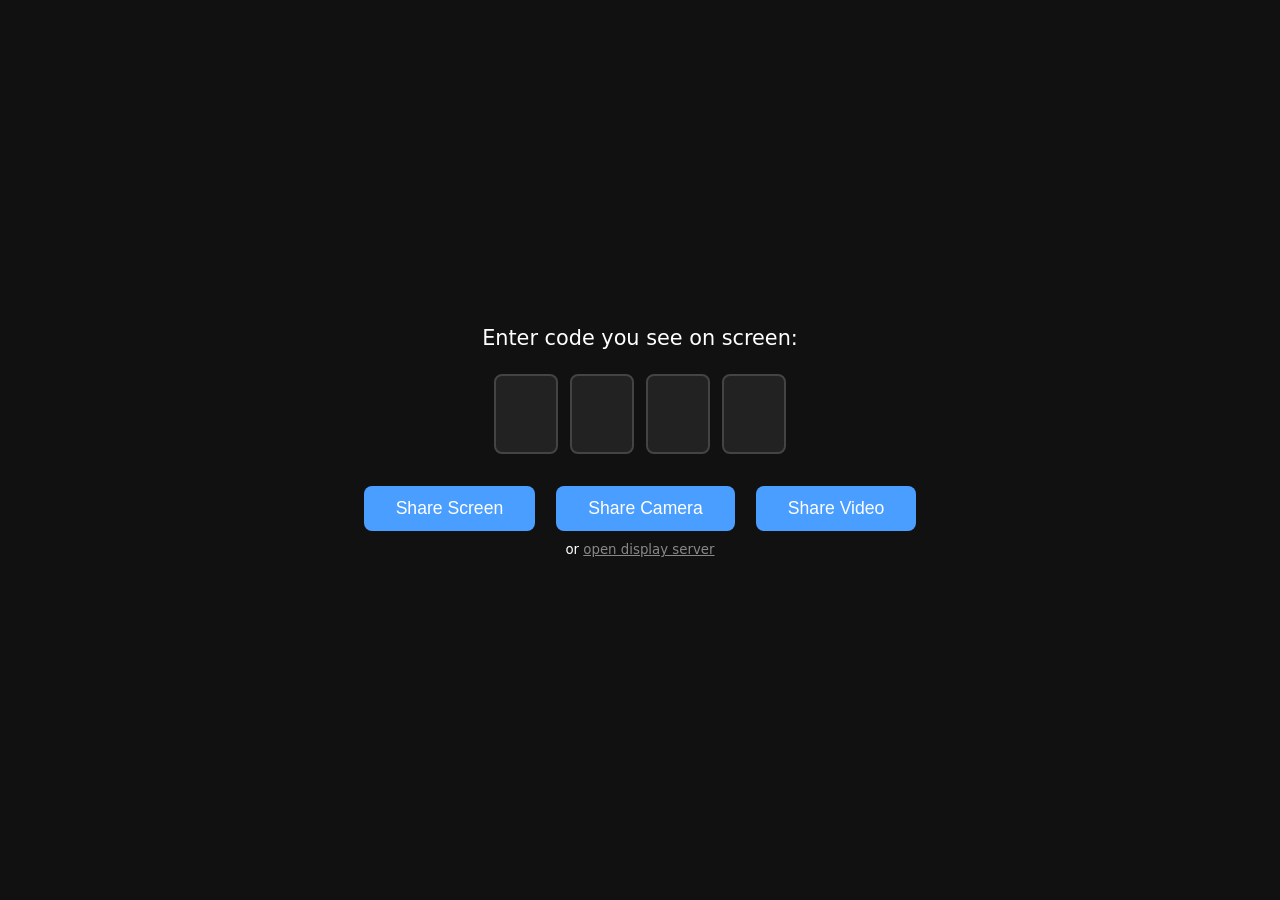
<file: picklecast/index.html>
<!DOCTYPE html>
<html>
<head>
    <meta charset="utf-8">
    <meta name="viewport" content="width=device-width, initial-scale=1">
    <link rel="stylesheet" href="style.css">
    <script src="config.js"></script>
    <script src="p2pt.iife.js"></script>
    <script src="signaling.js"></script>
    <script src="metrics.js"></script>
    <script src="webrtc.js"></script>
</head>
<body>
    <div class="container">
        <h2>Enter code you see on screen:</h2>
        <div class="code-boxes">
            <input class="code-box" maxlength="1" autocomplete="off">
            <input class="code-box" maxlength="1" autocomplete="off">
            <input class="code-box" maxlength="1" autocomplete="off">
            <input class="code-box" maxlength="1" autocomplete="off">
        </div>
        <div>
            <button class="btn" onclick="share('screen')">Share Screen</button>
            <button class="btn" onclick="share('camera')">Share Camera</button>
            <button class="btn" onclick="showVideoPrompt()">Share Video</button>
        </div>
        <div id="videoPrompt" style="display:none; margin-top: 1rem;">
            <input type="text" id="videoURL" class="url-input" placeholder="YouTube or video URL">
            <button class="btn" onclick="submitVideoURL()">Cast</button>
        </div>
        <div id="controls" style="display:none;">
            <div class="control-row">
                <button class="btn btn-sm" onclick="sendControl({action: 'prev'})">⏮</button>
                <button class="btn btn-sm" id="playPauseBtn" onclick="sendControl({action: 'toggle'})">⏯</button>
                <button class="btn btn-sm" onclick="sendControl({action: 'next'})">⏭</button>
                <button class="btn btn-sm" onclick="stopCast()">⏹</button>
            </div>
            <div class="control-row">
                <input type="range" id="seekBar" class="seek-bar" min="0" max="100" value="0">
                <span id="timeDisplay" class="time-display">0:00 / 0:00</span>
            </div>
            <div class="control-row">
                <span class="volume-label">Vol</span>
                <input type="range" id="volumeBar" class="volume-bar" min="0" max="100" value="100">
            </div>
        </div>
        <p><small>or <a href="display.html">open display server</a></small></p>
        <div class="status" id="status"></div>
    </div>

    <script>
        setupCodeInputs();

        function share(type) {
            var code = getCode();
            if (code.length < 4) {
                setStatus('Enter the full 4-character code first.');
                return;
            }
            var constraints = type === 'camera'
                ? {video: true, audio: false}
                : {video: {cursor: 'always'}, audio: true};
            var getMedia = type === 'camera'
                ? navigator.mediaDevices.getUserMedia(constraints)
                : navigator.mediaDevices.getDisplayMedia(constraints);

            setStatus('Requesting media...');
            getMedia
                .then(function(stream) { initClient(code, stream); })
                .catch(function(err) { setStatus('Could not access media: ' + err.message); });
        }

        function showVideoPrompt() {
            var code = getCode();
            if (code.length < 4) {
                setStatus('Enter the full 4-character code first.');
                return;
            }
            // ensure p2pt connection exists
            if (!clientState.p2pt || clientState.code !== code) {
                initClient(code, null);
            }
            document.getElementById('videoPrompt').style.display = 'block';
            document.getElementById('videoURL').focus();
        }

        function submitVideoURL() {
            var url = document.getElementById('videoURL').value.trim();
            if (!url) return;
            // wait for peer connection if not ready yet
            if (!clientState.peer) {
                setStatus('Connecting to display...');
                var check = setInterval(function() {
                    if (clientState.peer) {
                        clearInterval(check);
                        sendCast(url);
                        document.getElementById('videoPrompt').style.display = 'none';
                    }
                }, 200);
                return;
            }
            sendCast(url);
            document.getElementById('videoPrompt').style.display = 'none';
        }

        document.getElementById('videoURL').addEventListener('keydown', function(e) {
            if (e.key === 'Enter') submitVideoURL();
        });

        // seek bar interaction
        var seekBar = document.getElementById('seekBar');
        seekBar.addEventListener('mousedown', function() { seekDragging = true; });
        seekBar.addEventListener('touchstart', function() { seekDragging = true; });
        seekBar.addEventListener('input', function() {
            sendControl({action: 'seek', time: parseFloat(seekBar.value)});
        });
        seekBar.addEventListener('mouseup', function() { seekDragging = false; });
        seekBar.addEventListener('touchend', function() { seekDragging = false; });

        // volume bar
        document.getElementById('volumeBar').addEventListener('input', function() {
            sendControl({action: 'volume', value: this.value / 100});
        });

    </script>
</body>
</html>
</file>
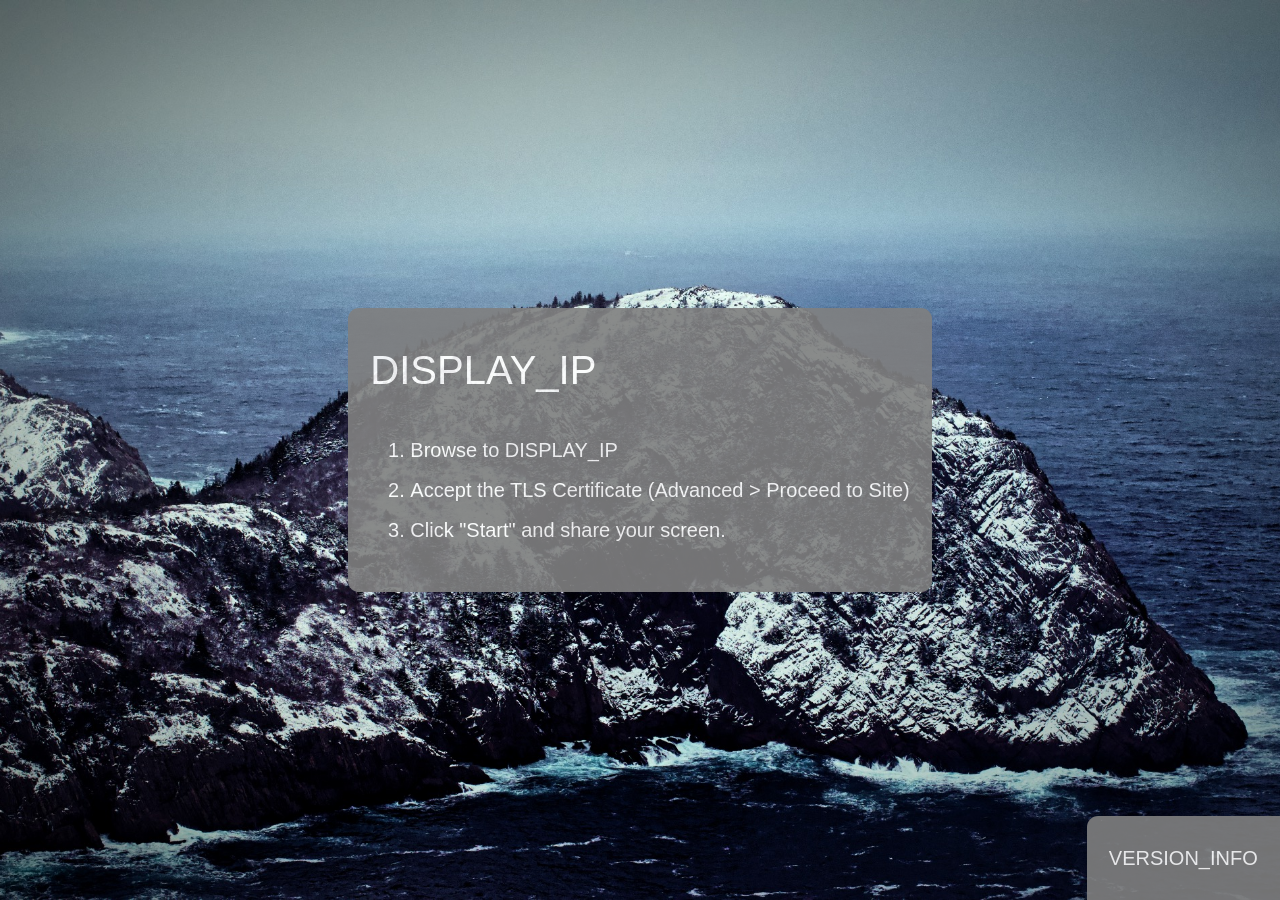
<file: escreencast/display.html>
<!DOCTYPE html>
<html>
  <head>
    <script src="https://webrtc.github.io/adapter/adapter-latest.js"></script>
    <script src="webrtc.js"></script>
    <style>
      body {
        margin: 0;
        font-family: Helvetica, sans-serif;
        line-height: 2;
      }
      #displayGUI, #remoteVideo {
        position: fixed;
        top: 0;
        bottom: 0;      
        left: 0;
        right: 0;
        background: url(background.jpg) no-repeat center center fixed; 
        -webkit-background-size: cover;
        -moz-background-size: cover;
        -o-background-size: cover;
        background-size: cover;
      }
      #displayGUI {
          display: flex;
          /* display: grid; */
          /* grid-template-columns: 1fr 1fr; */
          grid-template-areas: "empty instructions";
          font-size: 15pt;
      }
      #displayMessage, #displayVersion {
          margin: auto;
          grid-area: instructions;
          background-color: gray;
          color: white;
          padding: 2ch;
          opacity: 0.9;
          border-radius: 1ch;
      }
      #displayVersion {
          position: absolute;
          border-radius: 1ch 0 0 0;
          bottom: 0;
          right: 0;
      }

    </style>
  </head>

  <body>
    <div id="displayGUI">
      <div id="displayMessage">
        <span class="displayIP" style="font-size: 30pt;">DISPLAY_IP</span>
        <ol>
          <li>Browse to <span class="displayIP">DISPLAY_IP</span></li>
          <li>Accept the TLS Certificate (Advanced > Proceed to Site)
          <li>Click "Start" and share your screen.
        </ol>
      </div>
      <span id="displayVersion">VERSION_INFO</span>
    </div>
    <video id="remoteVideo" autoPlay style="display:none;"></video>

    <script type="text/javascript">
        pageReady();
    </script>
  </body>
</html>
</file>
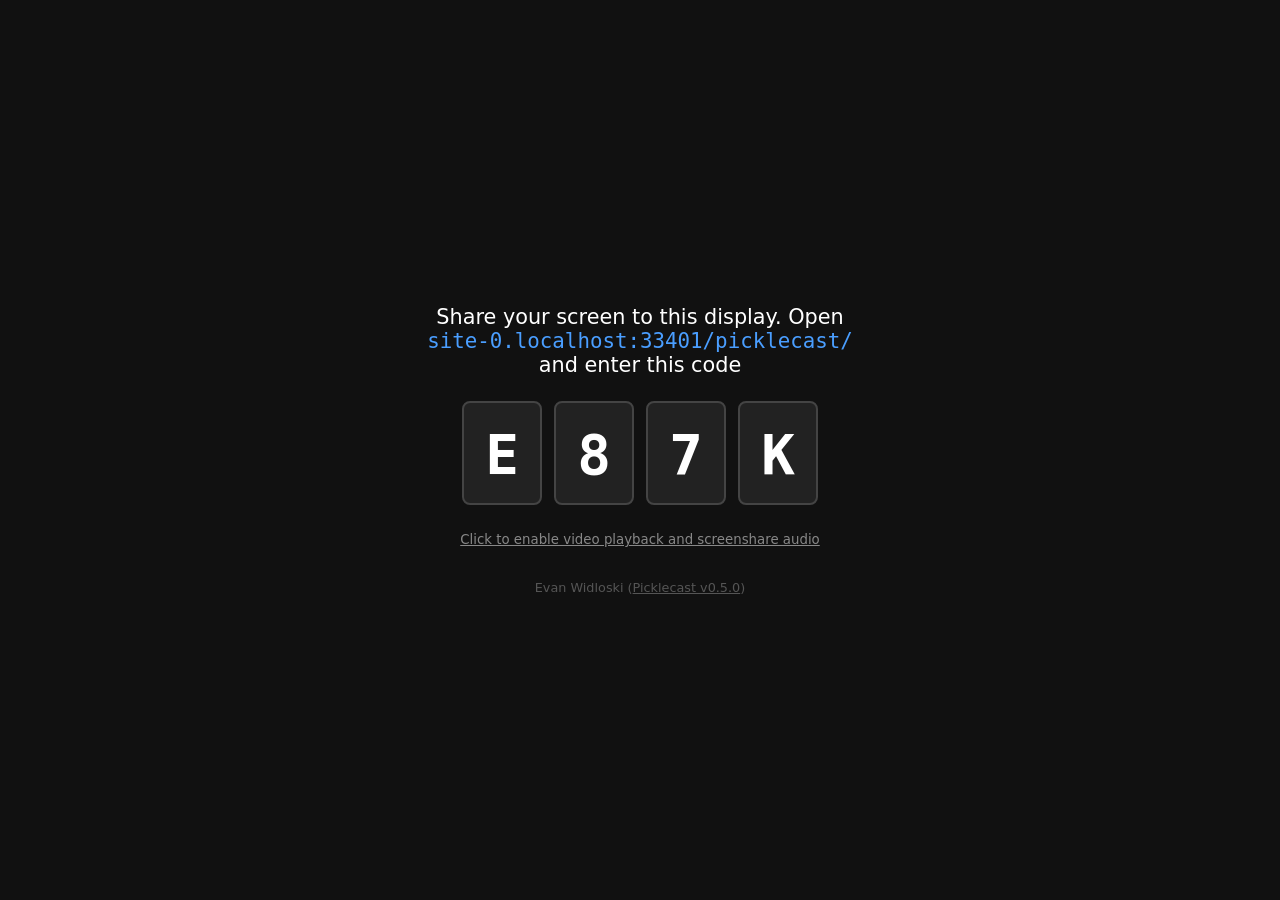
<file: picklecast/display.html>
<!DOCTYPE html>
<html>
<head>
    <meta charset="utf-8">
    <meta name="viewport" content="width=device-width, initial-scale=1">
    <link rel="stylesheet" href="style.css">
    <script src="config.js"></script>
    <script src="p2pt.iife.js"></script>
    <!-- unavailable offline; YouTube casting is skipped in that case -->
    <script src="https://www.youtube.com/iframe_api"></script>
    <script src="signaling.js"></script>
    <script src="metrics.js"></script>
    <script src="webrtc.js"></script>
</head>
<body>
    <div class="container" id="displayGUI">
        <h2>Share your screen to this display.  Open</h2>
        <h2><span class="url" id="displayURL"></span></h2>
        <h2>and enter this code</h2>
        <div class="code-boxes">
            <div class="code-box code-char"></div>
            <div class="code-box code-char"></div>
            <div class="code-box code-char"></div>
            <div class="code-box code-char"></div>
        </div>
        <p><small><a href="#" id="enablePlayback">Click to enable video playback and screenshare audio</a></small></p>
        <div class="status" id="status"></div>
        <p class="credit" id="credit"></p>
    </div>
    <video id="remoteVideo" autoplay playsinline muted></video>
    <div id="castContainer"></div>
    <video id="castVideo" autoplay playsinline></video>
    <div id="playbackBlockedOverlay" style="display:none;">
        <p>Playback blocked — click anywhere to enable</p>
    </div>

    <script>
        var code = generateCode();
        var chars = document.querySelectorAll('.code-char');
        for (var i = 0; i < 4; i++) chars[i].textContent = code[i];

	// Push the code to the server
        if (CONFIG.prom_enable_display || CONFIG.prom_enable_server) {		    
          pushMetrics('code', {'code': code} );
	};
			    
        var loc = window.location;
        // the local server serves the display at /display, github pages at /display.html
        var dir = loc.pathname.replace(/display(\.html)?$/, '');
        document.getElementById('displayURL').textContent = loc.host + dir;

        // when served by a local picklecast server, show its LAN address
        // instead of whatever hostname this display happened to use
        window.addEventListener('picklecast-serverinfo', function(e) {
            document.getElementById('displayURL').textContent = e.detail.address + dir;
        });

        document.getElementById('credit').innerHTML =
            'Evan Widloski (<a href="https://github.com/evidlo/picklecast">Picklecast v' + VERSION + '</a>)';

        // user gesture needed for autoplay with audio
        var playbackEnabled = false;
        document.getElementById('enablePlayback').addEventListener('click', function(e) {
            e.preventDefault();
            playbackEnabled = true;
            // unmute remoteVideo so screen share audio works
            document.getElementById('remoteVideo').muted = false;
            this.textContent = 'Video playback enabled';
            this.style.pointerEvents = 'none';
        });

        initDisplay(code);
    </script>
</body>
</html>
</file>
<file: picklecast/style.css>
* { box-sizing: border-box; margin: 0; padding: 0; }

body {
    font-family: -apple-system, system-ui, sans-serif;
    background: #111;
    color: #fff;
    min-height: 100vh;
    display: flex;
    align-items: center;
    justify-content: center;
}

.container {
    text-align: center;
    padding: 2rem;
}

h2 {
    font-weight: 400;
    font-size: 1.3rem;
}

.code-boxes {
    display: flex;
    gap: 0.75rem;
    justify-content: center;
    margin: 1.5rem 0;
}

.code-box {
    width: 4rem;
    height: 5rem;
    font-size: 2.5rem;
    text-align: center;
    background: #222;
    border: 2px solid #444;
    border-radius: 0.5rem;
    color: #fff;
    text-transform: uppercase;
    font-family: monospace;
}

.code-box:focus {
    border-color: #4a9eff;
    outline: none;
}

.code-char {
    width: 5rem;
    height: 6.5rem;
    font-size: 3.5rem;
    line-height: 6.5rem;
    background: #222;
    border: 2px solid #444;
    border-radius: 0.5rem;
    font-family: monospace;
    font-weight: bold;
}

.btn {
    padding: 0.75rem 2rem;
    font-size: 1.1rem;
    border: none;
    border-radius: 0.5rem;
    cursor: pointer;
    background: #4a9eff;
    color: #fff;
    margin: 0.5rem;
}

.btn:hover { background: #3a8eef; }
.btn:disabled { background: #555; cursor: not-allowed; }

.url { font-family: monospace; color: #4a9eff; }

small a { color: #888; }
small a:hover { color: #4a9eff; }

.status {
    color: #888;
    font-size: 0.9rem;
    margin-top: 1rem;
}

.credit { color: #555; font-size: 0.8rem; margin-top: 2rem; }
.credit a { color: #555; }
.credit a:hover { color: #4a9eff; }

#remoteVideo, #castVideo {
    max-width: 100%;
    max-height: 100vh;
    display: none;
}

#playbackBlockedOverlay {
    position: fixed;
    top: 0; left: 0; width: 100%; height: 100%;
    background: rgba(0,0,0,0.85);
    display: flex;
    flex-direction: column;
    align-items: center;
    justify-content: center;
    z-index: 100;
    cursor: pointer;
    color: #fff;
    font-size: 1.3rem;
}

#castContainer {
    display: none;
    position: fixed;
    top: 0;
    left: 0;
    width: 100%;
    height: 100%;
}

/* client URL input */
.url-input {
    padding: 0.5rem 1rem;
    font-size: 1rem;
    background: #222;
    border: 2px solid #444;
    border-radius: 0.5rem;
    color: #fff;
    width: 20rem;
    max-width: 80vw;
}
.url-input:focus { border-color: #4a9eff; outline: none; }

/* transport controls */
#controls { margin-top: 1rem; }
.control-row {
    display: flex;
    align-items: center;
    justify-content: center;
    gap: 0.5rem;
    margin: 0.5rem 0;
}
.btn-sm { padding: 0.4rem 1rem; font-size: 2.4rem; line-height: 1; }
.seek-bar { width: 14rem; max-width: 60vw; }
.volume-bar { width: 6rem; }
.volume-label { color: #888; font-size: 0.85rem; }
.time-display { color: #aaa; font-size: 0.85rem; font-family: monospace; white-space: nowrap; }
</file>
